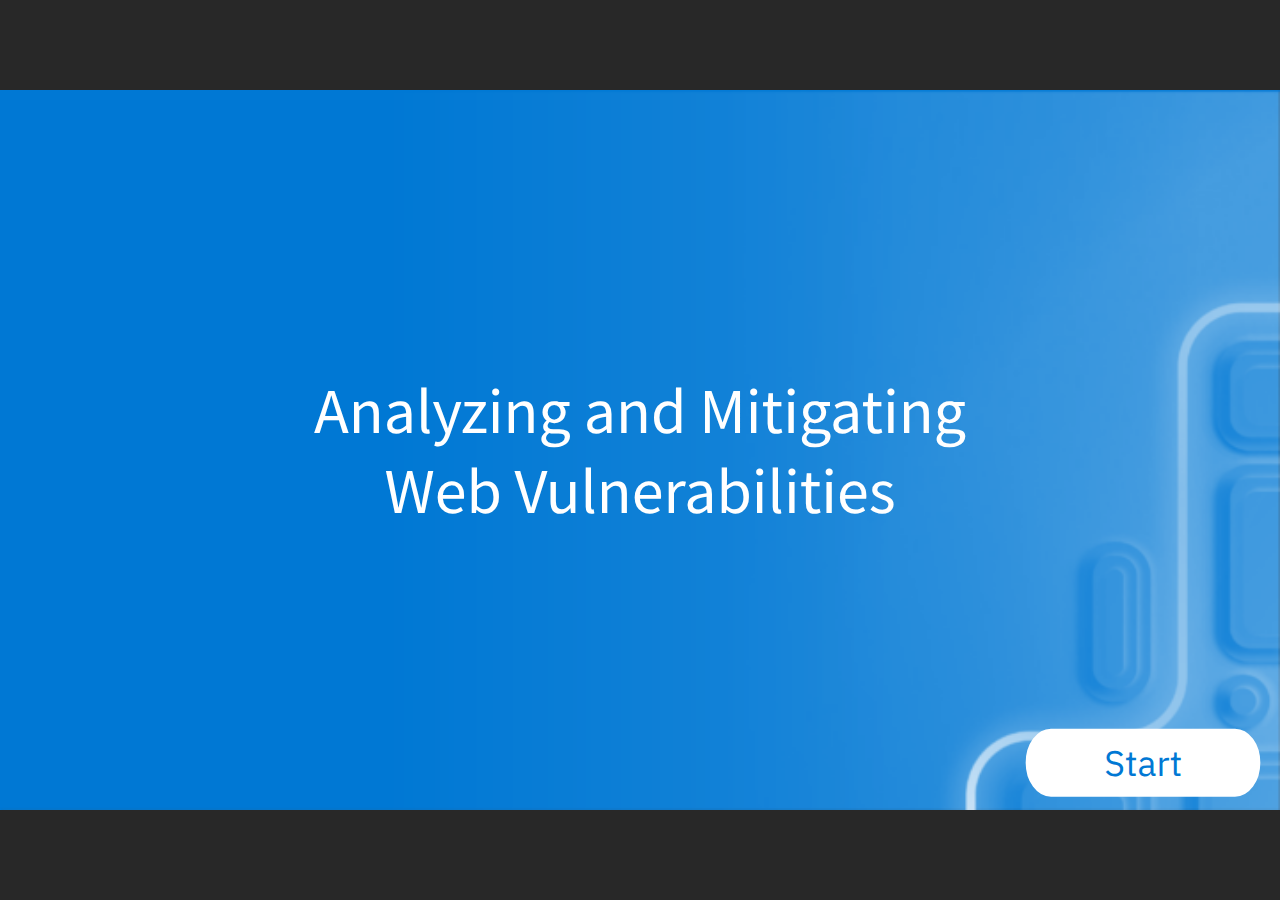
<file: index.html>
﻿<!doctype html>
<html lang="en-US">
<head>
  <meta charset="utf-8">
  <!-- Created using Storyline 360 x64 - http://www.articulate.com  -->
  <!-- version: 3.95.33670.0 -->
  <title>Analyzing and Mitigating Web Vulnerabilities</title>
  <meta http-equiv="x-ua-compatible" content="IE=edge"/>
  <meta name="viewport" content="width=device-width,initial-scale=1,user-scalable=no,shrink-to-fit=no,minimal-ui"/>
  <meta name="apple-mobile-web-app-capable" content="yes"/>
  <style>
    html, body { height: 100%; padding: 0; margin: 0 }
    #app { height: 100%; width: 100%; }
  </style>

  <script>
    window.DS = {};
    window.globals = {
      DATA_PATH_BASE: '',
      HAS_FRAME: true,
      HAS_SLIDE: true,

      lmsPresent: false,
      tinCanPresent: false,
      cmi5Present: false,
      aoSupport: false,
      scale: 'noscale',
      captureRc: false,
      browserSize: 'optimal',
      bgColor: '#282828',
      features: 'DropInAcc,DropInBase,DropInCore,DropInInteractions,DropInMisc,DropInVectors,DropInVideo,LayerPresentAsDialog,MultipleQuizTracking,UpdatedThemeEditor',
      themeName: 'unified',
      preloaderColor: '#FFFFFF',
      suppressAnalytics: false,
      productChannel: 'stable',
      publishSource: 'storyline',
      aid: 'aid|ec1426b3-023f-4ed3-86a6-291b0afe7aa1',
      cid: '4bd1032e-469a-4fb5-a4ed-441c6e91d8ad',
      playerVersion: '3.95.33670.0',
      publishTimestamp: '2025-02-17T15:31:53.3243208Z',
      maxIosVideoElements: 10,
      connectionSettings: { message: 'You%20are%20offline.%20Trying%20to%20reconnect...', useDarkTheme: false, mode: 'disabled' },
      hasFeature: function(feature) {
        return this.features.split(',').includes(feature);
      },
      
      parseParams: function(qs) {
        if (window.globals.parsedParams != null) {
          return window.globals.parsedParams;
        }
        qs = (qs || window.location.search.substr(1)).split('+').join(' ');
        var params = {},
            tokens,
            re = /[?&]?([^=]+)=([^&]*)/g;

        while (tokens = re.exec(qs)) {
          params[decodeURIComponent(tokens[1]).trim()] =
            decodeURIComponent(tokens[2]).trim();
        }
        window.globals.parsedParams = params;
        return params;
      }

    };
  </script>
  <script>
    var isIe11 = ('ActiveXObject' in window || window.MSBlobBuilder != null)
      && window.msCrypto != null && !window.ActiveXObject;
    if (isIe11) {
      window.globals.unsupportedBrowser = true;
      document.write(atob('[base64]'));
    }
  </script>

  <script>
    if (window.globals.hasFeature('MultiLanguageSinglePackageSupport')) {
      
      
    }
  </script>

  
  <script>window.THREE = { };</script>
  
</head>
<body style="background: #282828" class="cs-HTML theme-unified">
  <!-- 360 -->
  <script>!function(){var e,i=/iPhone/i,o=/iPod/i,n=/iPad/i,t=/\biOS-universal(?:.+)Mac\b/i,r=/\bAndroid(?:.+)Mobile\b/i,a=/Android/i,d=/(?:SD4930UR|\bSilk(?:.+)Mobile\b)/i,p=/Silk/i,l=/Windows Phone/i,u=/\bWindows(?:.+)ARM\b/i,b=/BlackBerry/i,s=/BB10/i,c=/Opera Mini/i,f=/\b(CriOS|Chrome)(?:.+)Mobile/i,h=/Mobile(?:.+)Firefox\b/i,v=function(e){return void 0!==e&&"MacIntel"===e.platform&&"number"==typeof e.maxTouchPoints&&e.maxTouchPoints>1&&"undefined"==typeof MSStream};e=function(e){var m={userAgent:"",platform:"",maxTouchPoints:0};e||"undefined"==typeof navigator?"string"==typeof e?m.userAgent=e:e&&e.userAgent&&(m={userAgent:e.userAgent,platform:e.platform,maxTouchPoints:e.maxTouchPoints||0}):m={userAgent:navigator.userAgent,platform:navigator.platform,maxTouchPoints:navigator.maxTouchPoints||0};var g=m.userAgent,y=g.split("[FBAN");void 0!==y[1]&&(g=y[0]),void 0!==(y=g.split("Twitter"))[1]&&(g=y[0]);var A=function(e){return function(i){return i.test(e)}}(g),w={apple:{phone:A(i)&&!A(l),ipod:A(o),tablet:!A(i)&&(A(n)||v(m))&&!A(l),universal:A(t),device:(A(i)||A(o)||A(n)||A(t)||v(m))&&!A(l)},amazon:{phone:A(d),tablet:!A(d)&&A(p),device:A(d)||A(p)},android:{phone:!A(l)&&A(d)||!A(l)&&A(r),tablet:!A(l)&&!A(d)&&!A(r)&&(A(p)||A(a)),device:!A(l)&&(A(d)||A(p)||A(r)||A(a))||A(/\bokhttp\b/i)},windows:{phone:A(l),tablet:A(u),device:A(l)||A(u)},other:{blackberry:A(b),blackberry10:A(s),opera:A(c),firefox:A(h),chrome:A(f),device:A(b)||A(s)||A(c)||A(h)||A(f)},any:!1,phone:!1,tablet:!1};return w.any=w.apple.device||w.android.device||w.windows.device||w.other.device,w.phone=w.apple.phone||w.android.phone||w.windows.phone,w.tablet=w.apple.tablet||w.android.tablet||w.windows.tablet,w}(),"object"==typeof exports&&"undefined"!=typeof module?module.exports=e:"function"==typeof define&&define.amd?define((function(){return e})):this.isMobile=e}();
    window.isMobile.apple.tablet = window.isMobile.apple.tablet ||
      (navigator.platform === 'MacIntel' && navigator.maxTouchPoints > 1);
    window.isMobile.apple.device = window.isMobile.apple.device || window.isMobile.apple.tablet;
    window.isMobile.tablet = window.isMobile.tablet || window.isMobile.apple.tablet;
    window.isMobile.any = window.isMobile.any || window.isMobile.apple.tablet;
  </script>

  <div id="focus-sink" tabindex="-1"></div>

  <div id="preso"></div>
  <script>
    (function() {

      var classTypes = [ 'desktop', 'mobile', 'phone', 'tablet' ];

      var addDeviceClasses = function(prefix, testObj) {
        var curr, i;
        for (i = 0; i < classTypes.length; i++) {
          curr = classTypes[i];
          if (testObj[curr]) {
            document.body.classList.add(prefix + curr);
          }
        }
      };

      var params = window.globals.parseParams(),
          isDevicePreview = params.devicepreview === '1',
          isPhoneOverride = params.deviceType === 'phone' || (isDevicePreview && params.phone == '1'),
          isTabletOverride = (params.deviceType === 'tablet' || isDevicePreview) && !isPhoneOverride,
          isMobileOverride = isPhoneOverride || isTabletOverride;

      var deviceView = {
        desktop: !window.isMobile.any && !isMobileOverride,
        mobile: window.isMobile.any || isMobileOverride,
        phone: isPhoneOverride || (window.isMobile.phone && !isTabletOverride),
        tablet: isTabletOverride || window.isMobile.tablet
      };

      window.globals.deviceView = deviceView;
      window.isMobile.desktop = !window.isMobile.any;
      window.isMobile.mobile = window.isMobile.any;

      addDeviceClasses('view-', deviceView);

    })();
  </script>
  
  <script src='story_content/triggers.js' type=text/javascript></script>
<script src='story_content/user.js' type=text/javascript></script>
  <div class="slide-loader"></div>

  <script>
    var doc = document, loader = doc.body.querySelector('.slide-loader'); [ 1, 2, 3 ].forEach(function(n) { var d = doc.createElement('div'); d.style.backgroundColor = window.globals.preloaderColor; d.classList.add('mobile-loader-dot'); d.classList.add('dot' + n); loader.appendChild(d); });
  </script>

  <div class="mobile-load-title-overlay" style="display: none">
    <div class="mobile-load-title">Analyzing and Mitigating Web Vulnerabilities</div>
  </div>

  <div class="mobile-chrome-warning"></div>

  
<style>
  .warn-connection-dialog {
    display: none;
    background: transparent;
    pointer-events: all;
    position: fixed;
    left: 0;
    top: 0;
    width: 100%;
    height: 100%;
    z-index: 999;
  }

  .warn-connection-content {
    pointer-events: all;
    border-radius: 4px;
    background: white;
    border: 1px solid #E7E7E7;
    color: #333333;
    box-shadow: 0 2px 4px rgba(0, 0, 0, 0.25);
    transition: all 150ms ease-out;
    position: absolute;
    white-space: nowrap;
  }

  .view-phone.is-landscape .warn-connection-content {
    left: 23px;
    bottom: 23px;
  }

  .view-tablet.is-landscape .warn-connection-content {
    left: 50%;
    top: 20px;
    transform: translateX(-50%);
  }

  .view-mobile.is-portrait .warn-connection-content {
    transform: translate(-50%, calc(-100% - 15px));
  }

  .warn-connection-content p {
    display: inline-block;
    margin: 0 8px 0 0;
    line-height: 33px;
    font-size: 11px;
  }

  .warn-connection-content svg {
    position: relative;
    vertical-align: middle;
    margin: 0 2px 2px 8px;
  }

  .view-desktop .warn-connection-content {
    left: 1.5em;
    bottom: 1.5em;
  }

  .view-desktop .warn-connection-content p {
    font-size: 1.1em;
  }

  .is-offline .warn-connection-dialog {
    display: block;
  }

  .is-offline .cs-panel * {
    pointer-events: none !important;
  }

  .is-offline .cs-panel {
    pointer-events: all !important;
  }

  .is-offline #nav-controls * {
    pointer-events: none !important;
  }

  .is-offline #nav-controls {
    pointer-events: all !important;
  }
</style>

<div class="warn-connection-dialog" role="alertdialog" aria-modal="true" tabindex="0" aria-labelledby="warn-connection-message">
  <div class="warn-connection-content">
    <svg width="17" height="15" viewBox="0 0 17 15" xmlns="http://www.w3.org/2000/svg">
      <path fill="#8F0000" stroke="white" d="M16.07,12.98 L15.88,12.23 L9.51,1.21 C8.97,0.26,7.6,0.26,7.06,1.21 L0.69,12.23 C0.15,13.16,0.81,14.36,1.91,14.36 H14.65 C15.47,14.36,16.05,13.7,16.07,12.98 Z"/>
      <path fill="white" stroke="white" d="M8.58,5.5 C8.35,5.28,8.5,5.35,8.21,5.32 C8.09,5.35,7.97,5.49,7.96,5.67 C7.97,5.79,7.98,5.92,7.98,6.04 L7.98,6.04 C7.99,6.17,8,6.31,8.01,6.43 L8.01,6.44 C8.03,6.92,8.06,7.41,8.09,7.9 L8.09,7.9 C8.12,8.39,8.14,8.88,8.17,9.37 C8.17,9.39,8.18,9.42,8.2,9.44 C8.23,9.46,8.25,9.47,8.28,9.47 C8.31,9.47,8.34,9.46,8.35,9.44 C8.37,9.43,8.38,9.4,8.39,9.35 L8.39,9.34 C8.39,9.24,8.4,9.15,8.4,9.05 L8.4,9.05 C8.41,8.96,8.41,8.86,8.42,8.75 C8.43,8.44,8.45,8.12,8.47,7.81 L8.47,7.81 C8.49,7.49,8.51,7.18,8.53,6.87 C8.55,6.46,8.56,6.05,8.59,5.64 L8.6,5.62 C8.6,5.57,8.59,5.53,8.58,5.5 L8.21,5.32 Z"/>
      <circle fill="white" stroke="white" cx="8.3" cy="11.35" r="0.3"/>
    </svg>
    <p id="warn-connection-message">You are offline. Trying to reconnect...</p>
  </div>
</div>

<script>
  (function() {
    window.DS.connection = {
      warningShown: false,
      assets: {},
      loadingAssetGroup: false,
      retryDelay: 500
    };

    var connectionSettings = window.globals.connectionSettings || {};

    var useConnectionMessages = window.AbortController != null &&
      window.location.protocol != 'file:' &&
      connectionSettings.mode === 'normal';

    window.DS.connection.useConnectionMessages = useConnectionMessages;

    var assetCount = 0;
    var checkLoadedId;


    if (useConnectionMessages && connectionSettings != null) {
      var contentEl = document.querySelector('.warn-connection-content');
      var messageEl = contentEl.querySelector('p');

      if (connectionSettings.useDarkTheme) {
        contentEl.style.borderColor = '#BABBBA';
        contentEl.style.backgroundColor = '#282828';
        contentEl.style.color = '#FFFFFF';
      }

      if (connectionSettings.message != null) {
        messageEl.textContent = window.decodeURIComponent(connectionSettings.message);
      }
    }

    function checkAssetsReady() {
      for (var i in DS.connection.assets) {
        if (!DS.connection.assets[i].success) {
          return false;
        }
      }
      return true;
    }

    function stopAssetGroup() {
      if (!useConnectionMessages) { return; }

      assetCount = 0;

      DS.connection.oldAssetGroup = DS.connection.assets;
      DS.connection.assets = {};
      DS.connection.loadingAssetGroup = false;
      clearInterval(checkLoadedId);
    }

    function startAssetGroup() {
      if (!useConnectionMessages) { return; }
      var ticks = 0;
      clearInterval(checkLoadedId);
      checkLoadedId = setInterval(function() {
        var loaded = 0;
        if (assetCount === 0 && loaded === 0) {
          clearInterval(checkLoadedId);
          return;
        }

        for (var i in DS.connection.assets) {
          if (DS.connection.assets[i].success) {
            loaded++;
          }
        }

        if (assetCount === loaded && checkAssetsReady()) {
          for (var i in DS.connection.assets) {
            if (DS.connection.assets[i].action) {
              DS.connection.assets[i].action();
            }
          }
          hideWarning();
          stopAssetGroup();
        }
      }, 100)
    }

    function requiredAsset(url, action, retry, type) {
      if (!useConnectionMessages) { return; }
      if (DS.connection.assets[url]) { return; }

      DS.connection.assets[url] = {
        success: false, action: action, retry: retry, type: type
      };
      assetCount = Object.keys(DS.connection.assets).length;
      if (!DS.connection.loadingAssetGroup) {
        startAssetGroup();
      }
      DS.connection.loadingAssetGroup = true;
    }

    function assetLoaded(url) {
      if (!useConnectionMessages) { return; }
      if (DS.connection.assets[url]) {
        DS.connection.assets[url].success = true;
      }
    }

    function assetFailed(url) {
      if (!useConnectionMessages) { return; }
      if (!DS.connection.assets[url]) {
        if (/\.js$/.test(url) && url.indexOf('transcripts') === -1) {
          setTimeout(function() {
            if (DS.connection.lastSlideLoaded != null) {
              DS.connection.lastSlideLoaded();
            }
          }, DS.connection.retryDelay);
        }
        return;
      }
      if (!DS.connection.warningShown) { showWarning(); }
      if (DS.connection.assets[url].retry) {
        setTimeout(function() {
          if (!DS.connection.assets[url].success) {
            DS.connection.assets[url].retry()
          }
        }, DS.connection.retryDelay);
      }
    }

    function hideWarning() {
      document.body.classList.remove('is-offline');
      DS.connection.warningShown = false;
      enableKeys();
    }
    DS.connection.hideWarning = hideWarning

    function showWarning(btn) {
      document.body.classList.add('is-offline')
      DS.connection.warningShown = true;
      updateWarningPosition();
      disableKeys();
    }

    function updateWarningPosition() {
      if (!DS.connection.warningShown) {
        return;
      }

      var isPortrait = document.body.classList.contains('is-portrait');
      var isMobile = document.body.classList.contains('view-mobile');
      var warningEl = document.querySelector('.warn-connection-content');

      if (isPortrait && isMobile) {
        var slide = document.querySelector('.primary-slide');
        var slideRect = slide != null
          ? slide.getBoundingClientRect()
          : { top: window.innerHeight, left: 0, width: window.innerWidth };

        warningEl.style.top = `${slideRect.top}px`
        warningEl.style.left = `${slideRect.left + slideRect.width / 2}px`
      } else {
        warningEl.style.top = null;
        warningEl.style.left = null;
      }

      window.requestAnimationFrame(updateWarningPosition);
    }

    function onDisableKeyDown(e) {
      e.preventDefault();
      e.stopImmediatePropagation();
    }

    function onDisableKeyUp(e) {
      e.preventDefault();
      e.stopImmediatePropagation();
    }

    var accStyle = document.createElement('style');
    var warnDialogEl = document.querySelector('.warn-connection-dialog');

    function disableKeys() {
      if (DS.views && DS.views.nsStack && DS.views.nsStack.length === 1) {
        DS.views.nsStack[0].tabReachable = false
        DS.views.nsStack[0].updateTabIndex(true, true);
      }

      accStyle.innerHTML = '.acc-shadow-dom { display: none; }';
      document.body.appendChild(accStyle);

      warnDialogEl.parentNode.append(warnDialogEl);
      warnDialogEl.focus();
    }

    function enableKeys() {
      accStyle.remove();
      if (DS.views && DS.views.nsStack && DS.views.nsStack.length === 1 && DS.views.nsStack[0].name === '_frame') {
        DS.views.nsStack[0].tabReachable = true;
        DS.views.nsStack[0].updateTabIndex();
      }
    }

    // these will all be noops if the feature flag isn't set in
    // the data and `window.globals.features`
    DS.connection.requiredAsset = requiredAsset;
    DS.connection.assetLoaded = assetLoaded;
    DS.connection.assetFailed = assetFailed;
    DS.connection.stopAssetGroup = stopAssetGroup;
    DS.connection.startAssetGroup = startAssetGroup;
  })();
</script>


  <script>
    
    if (window.autoSpider && window.vInterfaceObject) {
      document.querySelector('.mobile-load-title-overlay').style.display = 'none';
    }
  </script>

  

  <link rel="stylesheet" href="html5/data/css/output.min.css" data-noprefix/>
</body>
<script src="html5/lib/scripts/bootstrapper.min.js"></script>
</html>
</file>
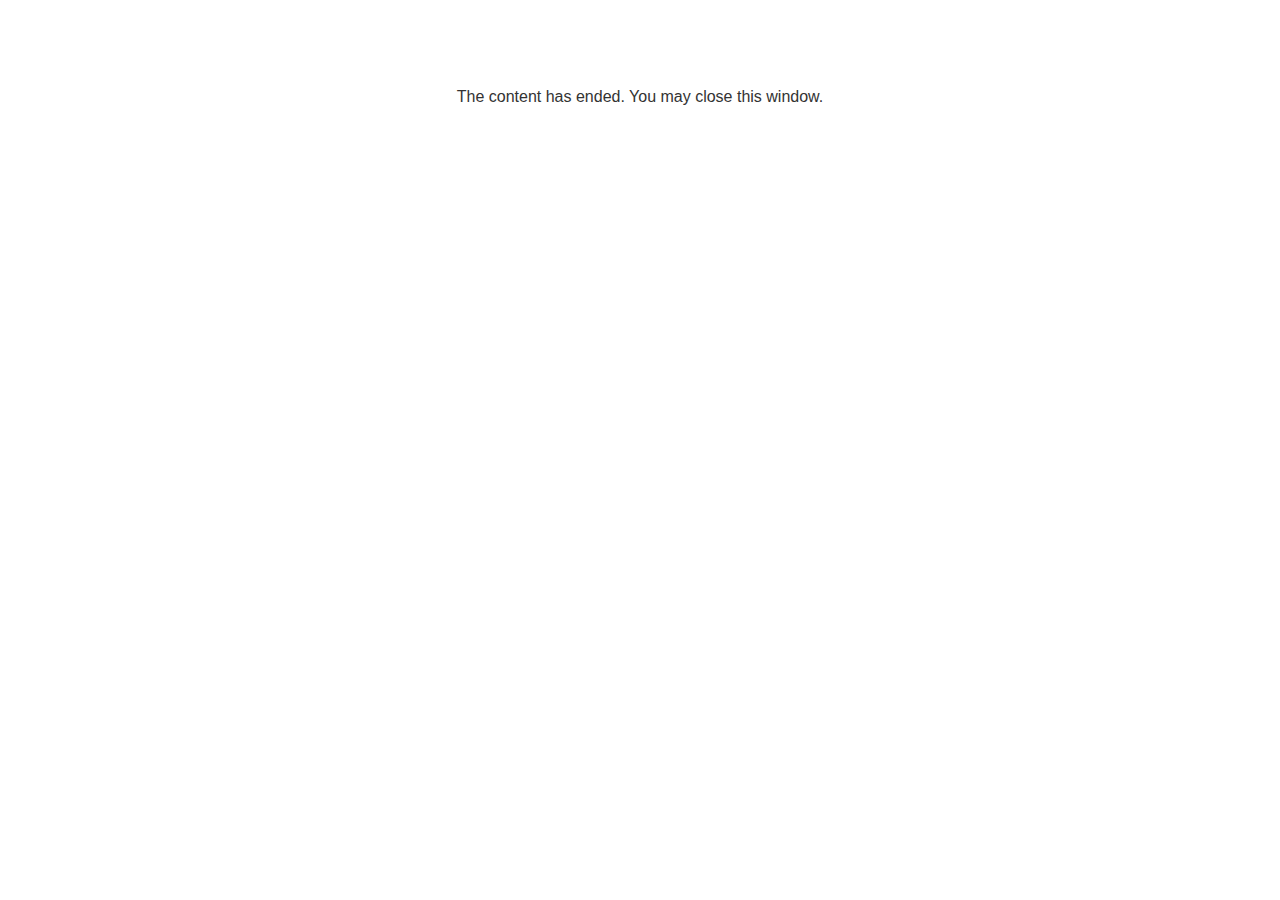
<file: lms/goodbye.html>
<!doctype html>
<html>
<body style="background-color: #ffffff;">

<p role="alert" style="color: #333333;font-family: Lato, articulate, tahoma, arial;font-size: medium;text-align: center;">
<br><br><br><br>
The content has ended. You may close this window.
</p>

</body>
</html>
</file>
